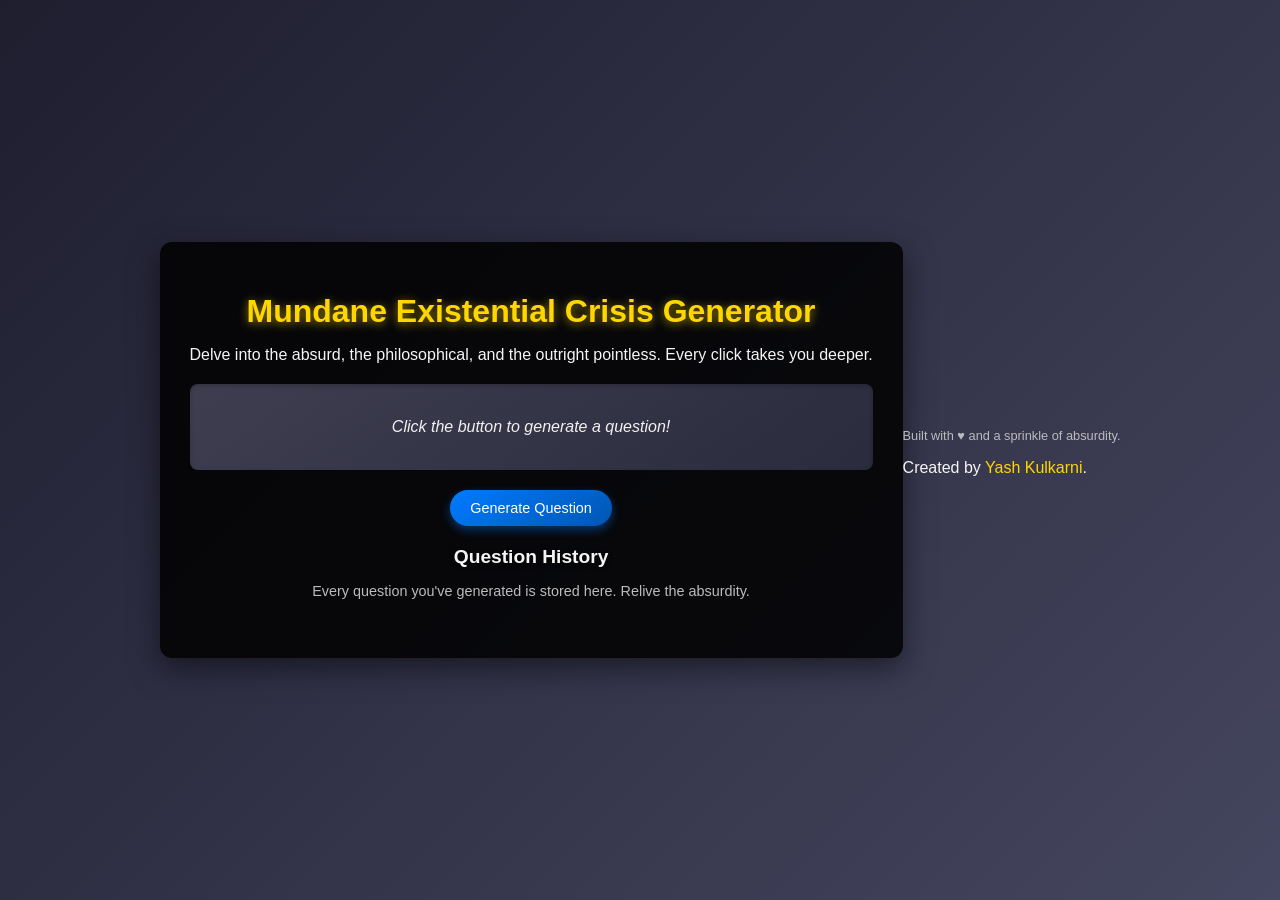
<file: index.html>
<!DOCTYPE html>
<html lang="en">

<head>
  <!-- Metadata Section -->
  <meta charset="UTF-8">
  <meta name="viewport" content="width=device-width, initial-scale=1.0">
  <meta name="description" content="Dive into a world of whimsical absurdities with the Mundane Existential Crisis Generator.">
  <meta name="author" content="Yash Kulkarni">
  <meta name="keywords" content="existential, generator, absurd questions, creativity, mundane">

  <!-- Title of the Web App -->
  <title>Mundane Existential Crisis Generator</title>

  <!-- Stylesheet Linking -->
  <link rel="stylesheet" href="styles.css">

  <!-- Favicon for Browser Tab -->
  <link rel="icon" href="favicon.ico" type="image/x-icon">

  <!-- Font Imports -->
  <link href="https://fonts.googleapis.com/css2?family=Roboto:wght@400;700&display=swap" rel="stylesheet">
</head>

<body>
  <!-- Main Application Wrapper -->
  <div class="container">

    <!-- Application Title -->
    <header>
      <h1 class="main-title">Mundane Existential Crisis Generator</h1>
      <p class="subtitle">
        Delve into the absurd, the philosophical, and the outright pointless. Every click takes you deeper.
      </p>
    </header>

    <!-- Question Box Section -->
    <section class="question-section">
      <div id="question-box" class="question-box">
        <p id="question" class="question">
          Click the button to generate a question!
        </p>
      </div>
    </section>

    <!-- Button Section -->
    <section class="action-section">
      <button id="generate-btn" class="generate-btn">
        Generate Question
      </button>
    </section>

    <!-- History Section -->
    <section id="history" class="history-section">
      <h2 class="history-title">Question History</h2>
      <p class="history-description">
        Every question you've generated is stored here. Relive the absurdity.
      </p>
      <ul id="history-list" class="history-list">
        <!-- Generated History Items Will Appear Here -->
      </ul>
    </section>
  </div>

  <!-- Footer -->
  <footer>
    <p class="footer-text">
      Built with <span class="heart">♥</span> and a sprinkle of absurdity.
    </p>
    <p class="footer-credits">
      Created by <a href="#" class="footer-link">Yash Kulkarni</a>.
    </p>
  </footer>

  <!-- JavaScript Linking -->
  <script src="script.js"></script>
</body>

</html>
</file>
<file: styles.css>
/* General Body Styling */
body {
  font-family: 'Arial', sans-serif;
  margin: 0;
  padding: 0;
  display: flex;
  justify-content: center;
  align-items: center;
  min-height: 100vh;
  background: linear-gradient(135deg, #1e1e2f, #45465f);
  color: #f5f5f5;
}

/* Responsive Container */
.container {
  text-align: center;
  max-width: 90%; /* Use percentages for mobile responsiveness */
  padding: 30px;
  border-radius: 12px;
  background: rgba(0, 0, 0, 0.85);
  box-shadow: 0 10px 30px rgba(0, 0, 0, 0.5);
  animation: fadeIn 1s ease-in-out;
}

/* Fade-in Animation */
@keyframes fadeIn {
  from {
    opacity: 0;
    transform: scale(0.9);
  }
  to {
    opacity: 1;
    transform: scale(1);
  }
}

/* Titles */
h1 {
  font-size: 2rem; /* Scaled down for mobile */
  margin-bottom: 15px;
  color: #ffd700;
  text-shadow: 0 2px 10px rgba(255, 215, 0, 0.6);
}

.subtitle {
  font-size: 1rem;
  margin-bottom: 20px;
  color: #f5f5f5;
}

/* Question Box */
#question-box {
  margin: 20px 0;
  padding: 15px;
  background: linear-gradient(145deg, #3e3e50, #2b2b3e);
  border-radius: 8px;
  box-shadow: inset 0 2px 4px rgba(0, 0, 0, 0.2);
  font-size: 1rem;
  font-style: italic;
  line-height: 1.5;
  color: #f1f1f1;
  word-wrap: break-word;
}

/* Generate Button */
#generate-btn {
  padding: 10px 20px;
  font-size: 0.9rem;
  color: #fff;
  background: linear-gradient(145deg, #007bff, #0056b3);
  border: none;
  border-radius: 25px;
  cursor: pointer;
  transition: all 0.3s ease;
  box-shadow: 0 4px 10px rgba(0, 123, 255, 0.4);
}

#generate-btn:hover {
  background: linear-gradient(145deg, #0056b3, #007bff);
  transform: translateY(-3px);
  box-shadow: 0 6px 15px rgba(0, 123, 255, 0.6);
}

/* History Section */
#history {
  margin-top: 20px;
}

.history-title {
  margin-bottom: 15px;
  font-size: 1.2rem;
  color: #f5f5f5;
  text-shadow: 0 2px 5px rgba(0, 0, 0, 0.4);
}

.history-description {
  font-size: 0.9rem;
  color: #bbb;
  margin-bottom: 10px;
}

/* History List */
#history-list {
  list-style: none;
  padding: 0;
  max-height: 150px; /* Smaller for mobile */
  overflow-y: auto;
  scrollbar-width: thin;
  scrollbar-color: #ffd700 #333344;
  font-size: 0.9rem;
}

#history-list::-webkit-scrollbar {
  width: 6px;
}

#history-list::-webkit-scrollbar-thumb {
  background: #ffd700;
  border-radius: 4px;
}

#history-list li {
  margin: 5px 0;
  padding: 8px;
  background: linear-gradient(145deg, #45465f, #3e3e50);
  border-radius: 6px;
  box-shadow: 0 2px 5px rgba(0, 0, 0, 0.3);
  color: #f1f1f1;
  transition: transform 0.2s ease;
}

#history-list li:hover {
  transform: translateX(5px);
  background: linear-gradient(145deg, #505064, #3e3e50);
}

/* Footer */
.footer-text {
  margin-top: 20px;
  font-size: 0.8rem;
  color: #bbb;
}

.footer-link {
  color: #ffd700;
  text-decoration: none;
}

.footer-link:hover {
  text-decoration: underline;
}

/* Responsive Breakpoints */
@media (max-width: 768px) {
  h1 {
    font-size: 1.8rem;
  }

  #question-box {
    font-size: 0.9rem;
    padding: 10px;
  }

  #generate-btn {
    padding: 8px 15px;
    font-size: 0.8rem;
  }

  #history-list {
    max-height: 120px;
  }
}
</file>
